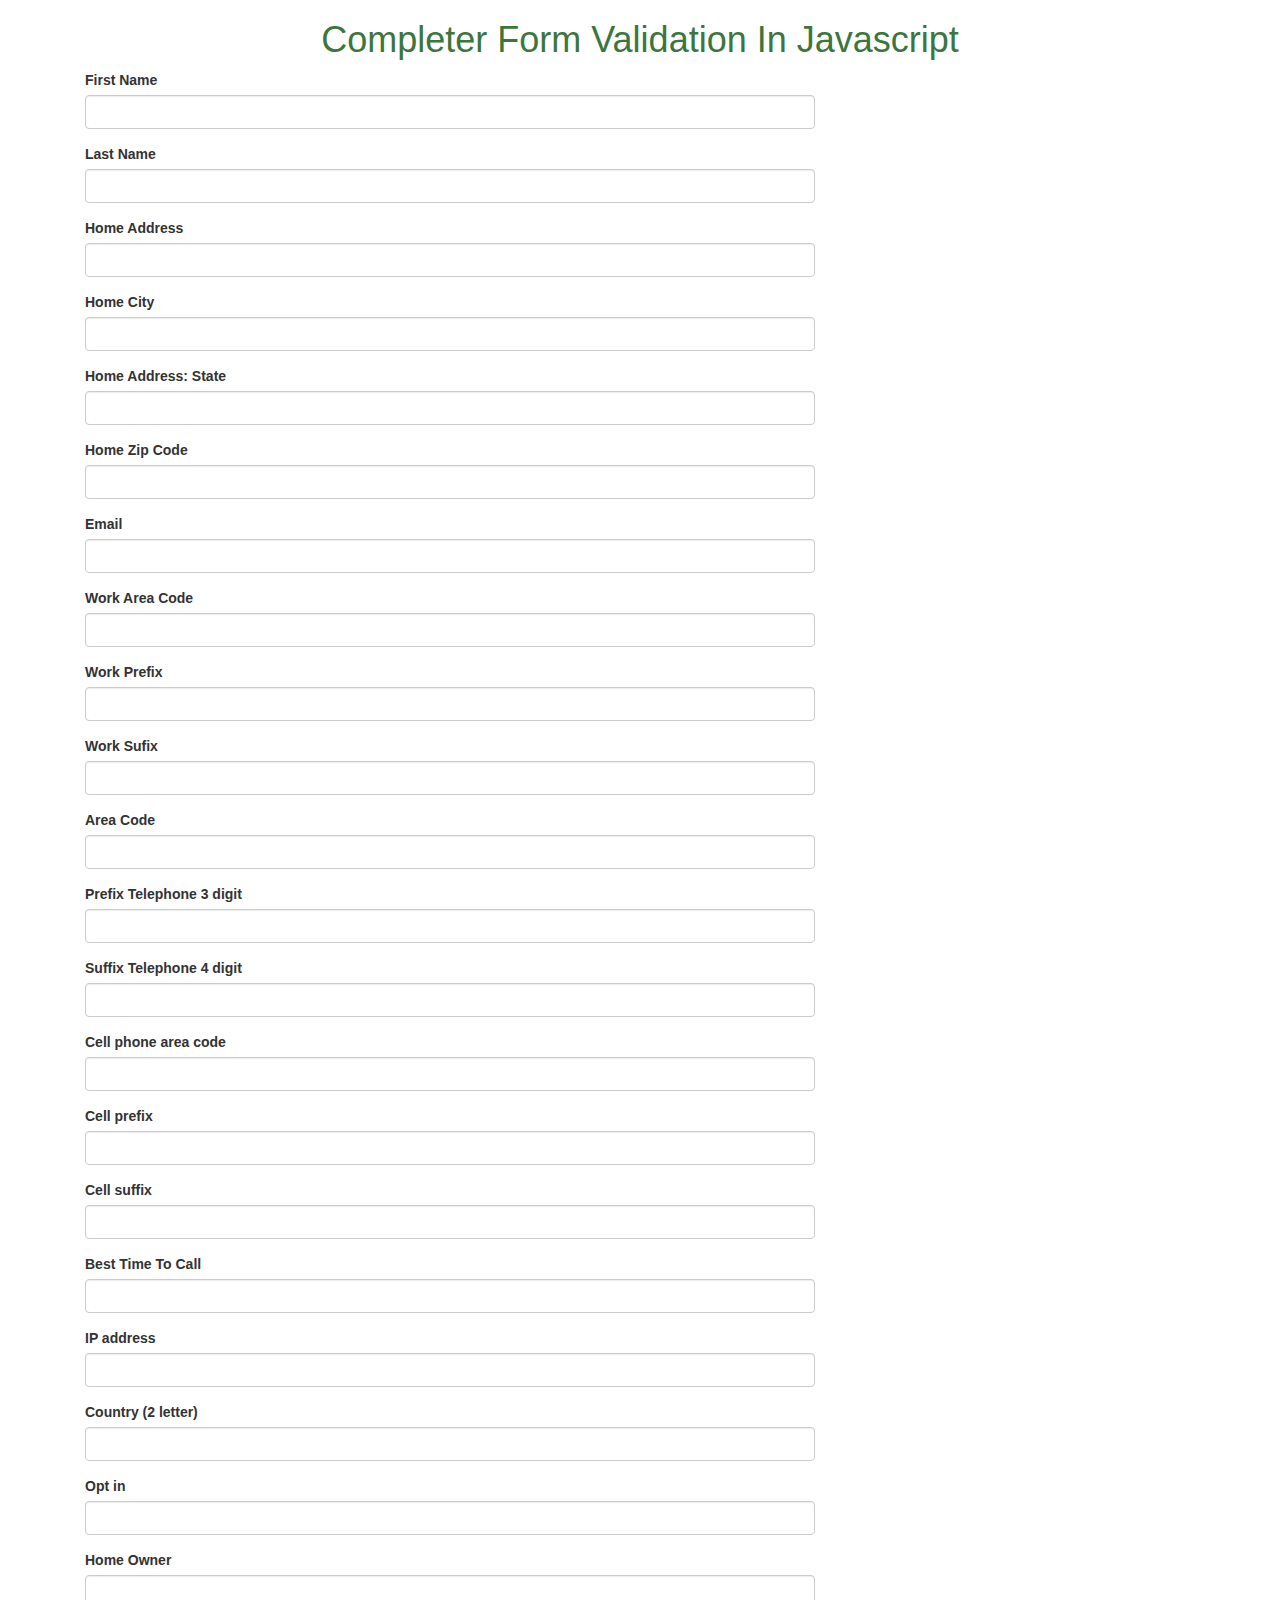
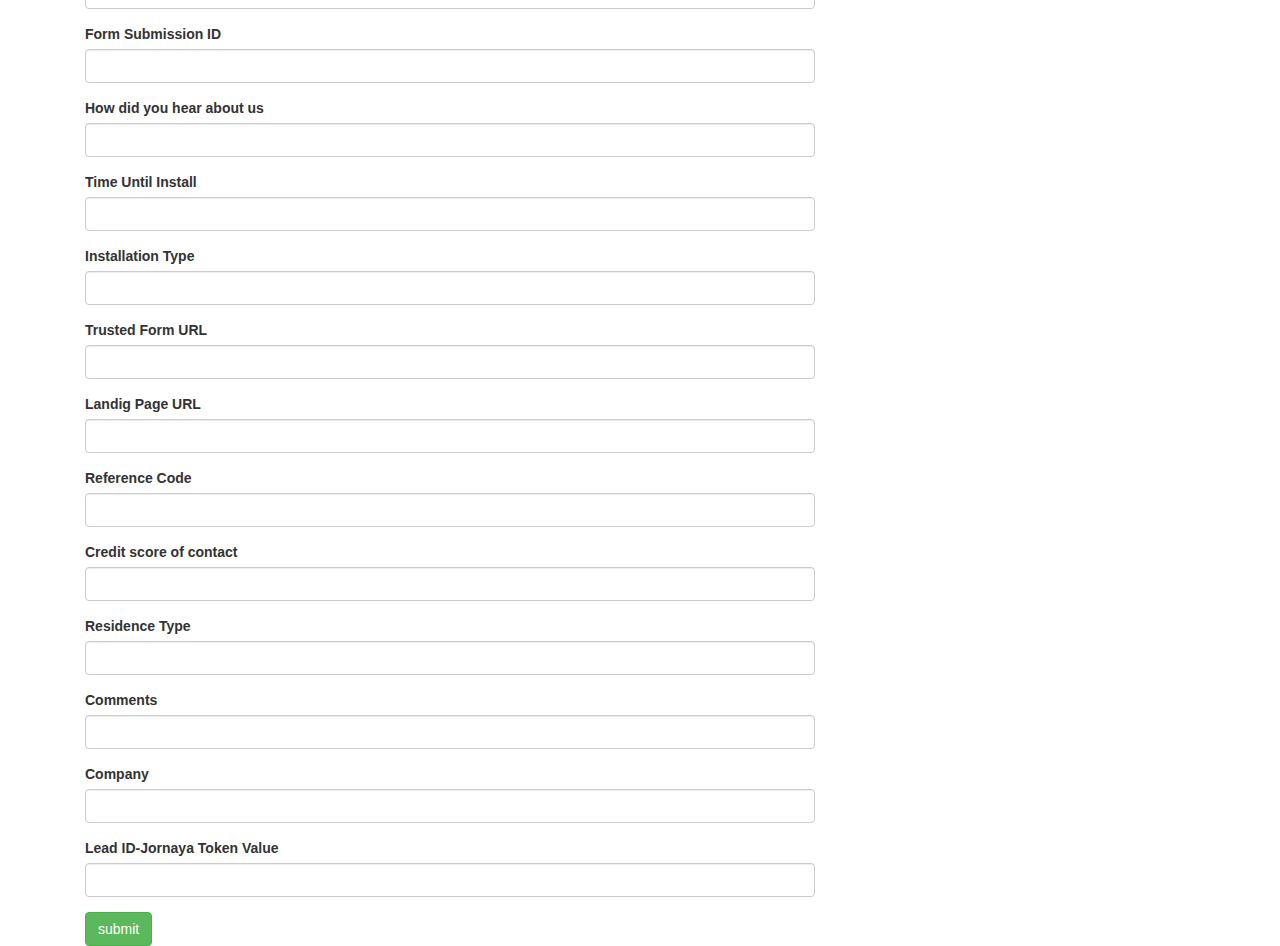
<file: index.html>
<!DOCTYPE html>
<html lang="en">

<head>
    <meta charset="UTF-8">
    <meta name="viewport" content="width=device-width, initial-scale=1.0">
    <meta http-equiv="X-UA-Compatible" content="ie=edge">
    <title>Document</title>
    <link rel="stylesheet" href="https://maxcdn.bootstrapcdn.com/bootstrap/3.3.7/css/bootstrap.min.css">
    <link rel="stylesheet" href="https://use.fontawesome.com/releases/v5.2.0/css/all.css" integrity="sha384-hWVjflwFxL6sNzntih27bfxkr27PmbbK/iSvJ+a4+0owXq79v+lsFkW54bOGbiDQ"
        crossorigin="anonymous">
</head>

<body>
    <div class="container">
        <h1 class="text-center text-success">Completer Form Validation In Javascript</h1>
        <div class="col-lg-8 m-auto d-block">
            <form action="#" onsubmit="return validation()" class="bg-light">

                <div class="form-group">
                    <label for="">First Name</label>
                    <input type="text" name="First Name" class="form-control" id="fname" autocomplete="off">
                    <span id="fnamewr" class="text-danger font-weight-bold"></span>
                </div>
                <div class="form-group">
                    <label for="">Last Name</label>
                    <input type="text" name="Last Name" class="form-control" id="lname" autocomplete="off">
                    <span id="lnamewr" class="text-danger font-weight-bold"></span>
                </div>
                <div class="form-group">
                    <label for="">Home Address</label>
                    <input type="text" name="home address" class="form-control" id="h_address" autocomplete="off">
                    <span id="h_addresswr" class="text-danger font-weight-bold"></span>
                </div>
                <div class="form-group">
                    <label for="">Home City</label>
                    <input type="text" name="home city" class="form-control" id="h_city" autocomplete="off">
                    <span id="h_citywr" class="text-danger font-weight-bold"></span>
                </div>
                <div class="form-group">
                    <label for="">Home Address: State</label>
                    <input type="text" name="homeaddress" class="form-control" id="h_state" autocomplete="off">
                    <span id="h_statewr" class="text-danger font-weight-bold"></span>
                </div>
                <div class="form-group">
                    <label for="">Home Zip Code</label>
                    <input type="text" name="homezipcode" class="form-control" id="h_zip" autocomplete="off">
                    <span id="h_zipwr" class="text-danger font-weight-bold"></span>
                </div>
                <div class="form-group">
                    <label for="">Email</label>
                    <input type="text" name="email" class="form-control" id="email" autocomplete="off">
                    <span id="emailwr" class="text-danger font-weight-bold"></span>
                </div>
                <div class="form-group">
                    <label for="">Work Area Code</label>
                    <input type="text" name="workareacode" class="form-control" id="w_area" autocomplete="off">
                    <span id="w_areawr" class="text-danger font-weight-bold"></span>
                </div>
                <div class="form-group">
                    <label for="">Work Prefix</label>
                    <input type="text" name="workprefix" class="form-control" id="w_prefix" autocomplete="off">
                    <span id="w_prefixwr" class="text-danger font-weight-bold"></span>
                </div>
                <div class="form-group">
                    <label for="">Work Sufix</label>
                    <input type="text" name="worksuffix" class="form-control" id="w_sufix" autocomplete="off">
                    <span id="w_sufixwr" class="text-danger font-weight-bold"></span>
                </div>
                <div class="form-group">
                    <label for="">Area Code</label>
                    <input type="text" name="area code" class="form-control" id="h_area" autocomplete="off">
                    <span id="h_areawr" class="text-danger font-weight-bold"></span>
                </div>
                <div class="form-group">
                    <label for="">Prefix Telephone 3 digit</label>
                    <input type="text" name="h_prefix" class="form-control" id="h_prefix" autocomplete="off">
                    <span id="h_prefixwr" class="text-danger font-weight-bold"></span>
                </div>
                <div class="form-group">
                    <label for="">Suffix Telephone 4 digit</label>
                    <input type="text" name="h_suffix" class="form-control" id="h_suffix" autocomplete="off">
                    <span id="h_suffixwr" class="text-danger font-weight-bold"></span>
                </div>
                <div class="form-group">
                    <label for="">Cell phone area code</label>
                    <input type="text" name="cellphone" class="form-control" id="c_area" autocomplete="off">
                    <span id="c_areawr" class="text-danger font-weight-bold"></span>
                </div>
                <div class="form-group">
                    <label for="">Cell prefix</label>
                    <input type="text" name="cellprefix" class="form-control" id="c_prefix" autocomplete="off">
                    <span id="c_prefixwr" class="text-danger font-weight-bold"></span>
                </div>
                <div class="form-group">
                    <label for="">Cell suffix</label>
                    <input type="text" name="cellsuffix" class="form-control" id="c_suffix" autocomplete="off">
                    <span id="c_suffixwr" class="text-danger font-weight-bold"></span>
                </div>
                <div class="form-group">
                    <label for="">Best Time To Call</label>
                    <input type="text" name="besttimetocall" class="form-control" id="contact_time" autocomplete="off">
                    <span id="contact_timewr" class="text-danger font-weight-bold"></span>
                </div>

                <div class="form-group">
                    <label for="">IP address</label>
                    <input type="text" name="ipaddress" class="form-control" id="ip_address" autocomplete="off">
                    <span id="ip_addresswr" class="text-danger font-weight-bold"></span>
                </div>
                <div class="form-group">
                    <label for="">Country (2 letter)</label>
                    <input type="text" name="country" class="form-control" id="country" autocomplete="off">
                    <span id="countrywr" class="text-danger font-weight-bold"></span>
                </div>

                <div class="form-group">
                    <label for="">Opt in</label>
                    <input type="text" name="opt_in" class="form-control" id="opt_in" autocomplete="off">
                    <span id="opt_inwr" class="text-danger font-weight-bold"></span>
                </div>
                <div class="form-group">
                    <label for="">Home Owner</label>
                    <input type="text" name="homeowner" class="form-control" id="homeowner" autocomplete="off">
                    <span id="homeownerwr" class="text-danger font-weight-bold"></span>
                </div>
                <div class="form-group">
                    <label for="">Form Submission ID</label>
                    <input type="text" name="formsubmissionid" class="form-control" id="form_submission_id"
                        autocomplete="off">
                    <span id="form_submission_idwr" class="text-danger font-weight-bold"></span>
                </div>
                <div class="form-group">
                    <label for="">How did you hear about us</label>
                    <input type="text" name="hearaboutus" class="form-control" id="source" autocomplete="off">
                    <span id="sourcewr" class="text-danger font-weight-bold"></span>
                </div>
                <div class="form-group">
                    <label for="">Time Until Install</label>
                    <input type="text" name="timetoinstall" class="form-control" id="time_to_install" autocomplete="off">
                    <span id="time_to_installwr" class="text-danger font-weight-bold"></span>
                </div>
                <div class="form-group">
                    <label for="">Installation Type</label>
                    <input type="text" name="installationtype" class="form-control" id="installation_type" autocomplete="off">
                    <span id="installation_typewr" class="text-danger font-weight-bold"></span>
                </div>
                <div class="form-group">
                    <label for="">Trusted Form URL</label>
                    <input type="text" name="trustedformurl" class="form-control" id="trusted_form_url" autocomplete="off">
                    <span id="trusted_form_urlwr" class="text-danger font-weight-bold"></span>
                </div>
                <div class="form-group">
                    <label for="">Landig Page URL</label>
                    <input type="text" name="landingpageurl" class="form-control" id="landing_page_url" autocomplete="off">
                    <span id="landing_page_urlwr" class="text-danger font-weight-bold"></span>
                </div>
                <div class="form-group">
                    <label for="">Reference Code</label>
                    <input type="text" name="ref_code" class="form-control" id="ref_code" autocomplete="off">
                    <span id="ref_codewr" class="text-danger font-weight-bold"></span>
                </div>
                <div class="form-group">
                    <label for="">Credit score of contact</label>
                    <input type="text" name="creditscore" class="form-control" id="credit_score" autocomplete="off">
                    <span id="credit_scorewr" class="text-danger font-weight-bold"></span>
                </div>
                <div class="form-group">
                    <label for="">Residence Type</label>
                    <input type="text" name="residencetype" class="form-control" id="residence_type" autocomplete="off">
                    <span id="residence_typewr" class="text-danger font-weight-bold"></span>
                </div>
                <div class="form-group">
                    <label for="">Comments</label>
                    <input type="text" name="comments" class="form-control" id="comments" autocomplete="off">
                    <span id="commentswr" class="text-danger font-weight-bold"></span>
                </div>
                <div class="form-group">
                    <label for="">Company</label>
                    <input type="text" name="Company" class="form-control" id="company" autocomplete="off">
                    <span id="company" class="text-danger font-weight-bold"></span>
                </div>
                <div class="form-group">
                    <label for="">Lead ID-Jornaya Token Value</label>
                    <input type="text" name="Leadidjornayatokenvalue" class="form-control" id="universal_leadid"
                        autocomplete="off">
                    <span id="universal_leadidwr" class="text-danger font-weight-bold"></span>
                </div>












                <!-- <div class="form-group">
                    <label for="">Password</label>
                    <input type="text" name="pass" class="form-control" id="pass" autocomplete="off">
                    <span id="password" class="text-danger font-weight-bold"></span>
                </div>
                <div class="form-group">
                    <label for="">Confirm Password</label>
                    <input type="text" name="conpass" class="form-control" id="conpass" autocomplete="off">
                    <span id="conpassword" class="text-danger font-weight-bold"></span>
                </div>
                <div class="form-group">
                    <label for="">Mobile</label>
                    <input type="text" name="mobile" class="form-control" id="mobile" autocomplete="off">
                    <span id="mobileValid" class="text-danger font-weight-bold"></span>
                </div>
                <div class="form-group">
                    <label for="">Email</label>
                    <input type="text" name="email" class="form-control" id="email" autocomplete="off">
                    <span id="emailValid" class="text-danger font-weight-bold"></span>
                </div> -->
                <input type="submit" name="submit" value="submit" class="btn btn-success">
            </form>
        </div>
    </div>
    <script type="text/javascript">

        function validation() {
            console.log("Working");

            //var user = document.getElementById('user').value;
            var homeaddress = document.getElementById('h_address').value;
            var homecity = document.getElementById('h_city').value;
            var homestate = document.getElementById('h_state').value;
            var email = document.getElementById('email').value;
            var workarea = document.getElementById('w_area').value;
            var workprefix = document.getElementById('w_prefix').value;
            var worksuffix = document.getElementById('w_sufix').value;
            var areacode = document.getElementById('h_area').value;
            var prefixtelephone = document.getElementById('h_prefix').value;
            var suffixtelephone = document.getElementById('h_suffix').value;
            var cellphonearea = document.getElementById('c_area').value;
            var cellprefix = document.getElementById('c_prefix').value;
            var cellsuffix = document.getElementById('c_suffix').value;
            var timetocall = document.getElementById('contact_time').value;
            var ipaddress = document.getElementById('ip_address').value;
            var country = document.getElementById('country').value;
            var optin = document.getElementById('opt_in').value;
            var homeowner = document.getElementById('homeowner').value;
            var formsubmissionid = document.getElementById('form_submission_id').value;
            var source = document.getElementById('source').value;
            var timetoinstall = document.getElementById('time_to_install').value;
            var installationtype = document.getElementById('installation_type').value;
            var trustedformurl = document.getElementById('trusted_form_url').value;
            var landingpageurl = document.getElementById('landing_page_url').value;
            var refcode = document.getElementById('ref_code').value;
            var creditscore = document.getElementById('credit_score').value;
            var residencetype = document.getElementById('residence_type').value;
            var comments = document.getElementById('comments').value;
            var company = document.getElementById('company').value;
            var universalleadid = document.getElementById('universal_leadid').value;











            //var pass = document.getElementById('pass').value;
            //var conpass = document.getElementById('conpass').value;
            //var mobile = document.getElementById('mobile').value;
            //var email = document.getElementById('email').value;
            //var email = document.getElementById('email').value;

            if ((homeaddress.length >= 40)) {
                document.getElementById('h_addresswr').innerHTML = "Home address must be in 40 characters"
                // return false
            }
            if ((homecity.length >= 39)) {
                document.getElementById('h_citywr').innerHTML = "City address must be in 39 characters"
                //return false
            }
            if ((homecity.length !== 2)) {
                document.getElementById('h_statewr').innerHTML = "Length must be in 2 characters"
                //return false
            }
            if ((email.charAt(email.length - 4) != '.') && (email.charAt(email.length - 3) != '.')) {
                document.getElementById('emailwr').innerHTML = ". invalid position"
                return false
            }

            // if (user === '') {
            //     document.getElementById('username').innerHTML = "Please Enter Your Name"
            //     return false
            // }
            // if ((user.length < 2) || (user.length > 20)) {
            //     document.getElementById('username').innerHTML = "User length must be between 2 and 20"
            //     return false
            // }
            // if (!isNaN(user)) {
            //     document.getElementById('username').innerHTML = "Only characters are allowed"
            //     return false
            // }

            if ((workarea < 100) || (workarea > 999)) {

                document.getElementById('w_areawr').innerHTML = "Range between 100 & 999"

            }
            if (workprefix > 999) {
                document.getElementById('w_prefixwr').innerHTML = "Range between 999"

            }
            if ((worksuffix < 0) || (worksuffix > 9999)) {
                document.getElementById('w_suffixwr').innerHTML = "Range between 0 and 9999"

            }
            if ((areacode < 100) || (areacode > 999)) {
                document.getElementById('h_areawr').innerHTML = "Range between 100 and 999"

            }
            if ((prefixtelephone < 0) || (prefixtelephone > 999)) {
                document.getElementById('h_prefixwr').innerHTML = "Range between 0 and 999"

            }
            if ((suffixtelephone < 0) || (suffixtelephone > 9999)) {
                document.getElementById('h_suffixwr').innerHTML = "Range between 0 and 9999"

            }
            if ((cellphonearea < 100) || (cellphonearea > 999)) {
                document.getElementById('c_areawr').innerHTML = "Range between 100 and 999"

            }
            if ((cellphonearea < 100) || (cellphonearea > 999)) {
                document.getElementById('c_areawr').innerHTML = "Range between 100 and 999"

            }
            if ((cellprefix < 0) || (cellprefix > 999)) {
                document.getElementById('c_prefixwr').innerHTML = "Range between 0 and 999"

            }
            if ((cellsuffix < 0) || (cellsuffix > 9999)) {
                document.getElementById('c_suffixwr').innerHTML = "Range between 0 and 9999"

            }
            if (country.length > 2) {
                document.getElementById('countrywr').innerHTML = "Only two letter"

            }
            if (homeowner.length > 40) {
                document.getElementById('homeownerwr').innerHTML = "length should be in 40 characters"

            }
            if (universalleadid.length > 60) {
                document.getElementById('universal_leadid').innerHTML = "length should be in 60 characters"

            }
            if (pass === '') {
                document.getElementById('password').innerHTML = "Please Enter password"
                return false
            }
            if ((pass.length <= 2) || (pass.length > 20)) {
                document.getElementById('password').innerHTML = "password length must be between 3 and 20"
                return false
            }
            if (conpass === '') {
                document.getElementById('conpassword').innerHTML = "Please Enter conpass"
                return false
            }
            if (pass !== conpass) {
                document.getElementById('conpassword').innerHTML = "password didn't match"
                return false
            }
            if (mobile === '') {
                document.getElementById('mobileValid').innerHTML = "Please Enter mobile"
                return false
            }
            if (!isNaN('mobile')) {
                document.getElementById('mobileValid').innerHTML = "Please enter only digits"
                return false
            }
            if (email === '') {
                document.getElementById('emailValid').innerHTML = "Please Enter email"
                return false
            }
            if (email.indexOf('@') <= 0) {
                document.getElementById('emailValid').innerHTML = "@ Invalid position"
                return false
            }
            if ((email.charAt(email.length - 4) != '.') && (email.charAt(email.length - 3) != '.')) {
                document.getElementById('emailValid').innerHTML = ". invalid position"
                return false
            }
        }

    </script>
</body>

</html>
</file>
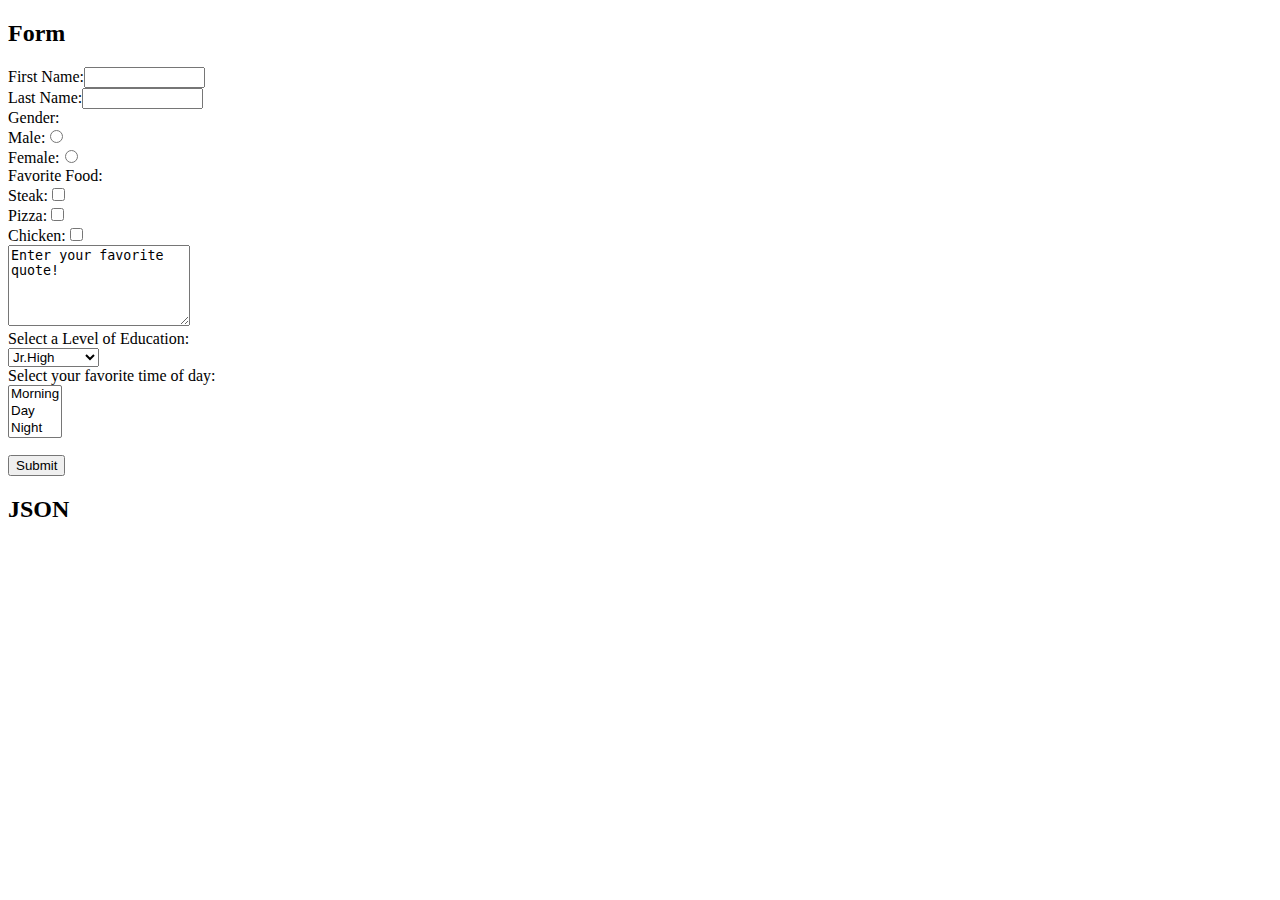
<file: indexjs.html>
<!DOCTYPE html>
<html lang="en">

<head>
    <meta charset="UTF-8">
    <meta name="viewport" content="width=device-width, initial-scale=1.0">
    <meta http-equiv="X-UA-Compatible" content="ie=edge">
    <title>Document</title>
    <script src="https://code.jquery.com/jquery-3.3.1.min.js" integrity="sha256-FgpCb/KJQlLNfOu91ta32o/NMZxltwRo8QtmkMRdAu8="
        crossorigin="anonymous"></script>

</head>

<body>

    <h2>Form</h2>
    <form action="" method="post">
        First Name:<input type="text" name="Fname" maxlength="12" size="12" /> <br />
        Last Name:<input type="text" name="Lname" maxlength="36" size="12" /> <br />
        Gender:<br />
        Male:<input type="radio" name="gender" value="Male" /><br />
        Female:<input type="radio" name="gender" value="Female" /><br />
        Favorite Food:<br />
        Steak:<input type="checkbox" name="food[]" value="Steak" /><br />
        Pizza:<input type="checkbox" name="food[]" value="Pizza" /><br />
        Chicken:<input type="checkbox" name="food[]" value="Chicken" /><br />
        <textarea wrap="physical" cols="20" name="quote" rows="5">Enter your favorite quote!</textarea><br />
        Select a Level of Education:<br />
        <select name="education">
            <option value="Jr.High">Jr.High</option>
            <option value="HighSchool">HighSchool</option>
            <option value="College">College</option>
        </select><br />
        Select your favorite time of day:<br />
        <select size="3" name="TofD">
            <option value="Morning">Morning</option>
            <option value="Day">Day</option>
            <option value="Night">Night</option>
        </select>
        <p><input type="submit" /></p>
    </form>
    <h2>JSON</h2>
    <pre id="result">
        </pre>
    <script>
        $.fn.serializeObject = function () {
            var o = {};
            var a = this.serializeArray();
            $.each(a, function () {
                if (o[this.name] !== undefined) {
                    if (!o[this.name].push) {
                        o[this.name] = [o[this.name]];
                    }
                    o[this.name].push(this.value || '');
                } else {
                    o[this.name] = this.value || '';
                }
            });
            return o;
        };

        $(function () {
            $('form').submit(function () {
                $('#result').text(JSON.stringify($('form').serializeObject()));
                return false;
            });
        });
    </script>
</body>

</html>
</file>
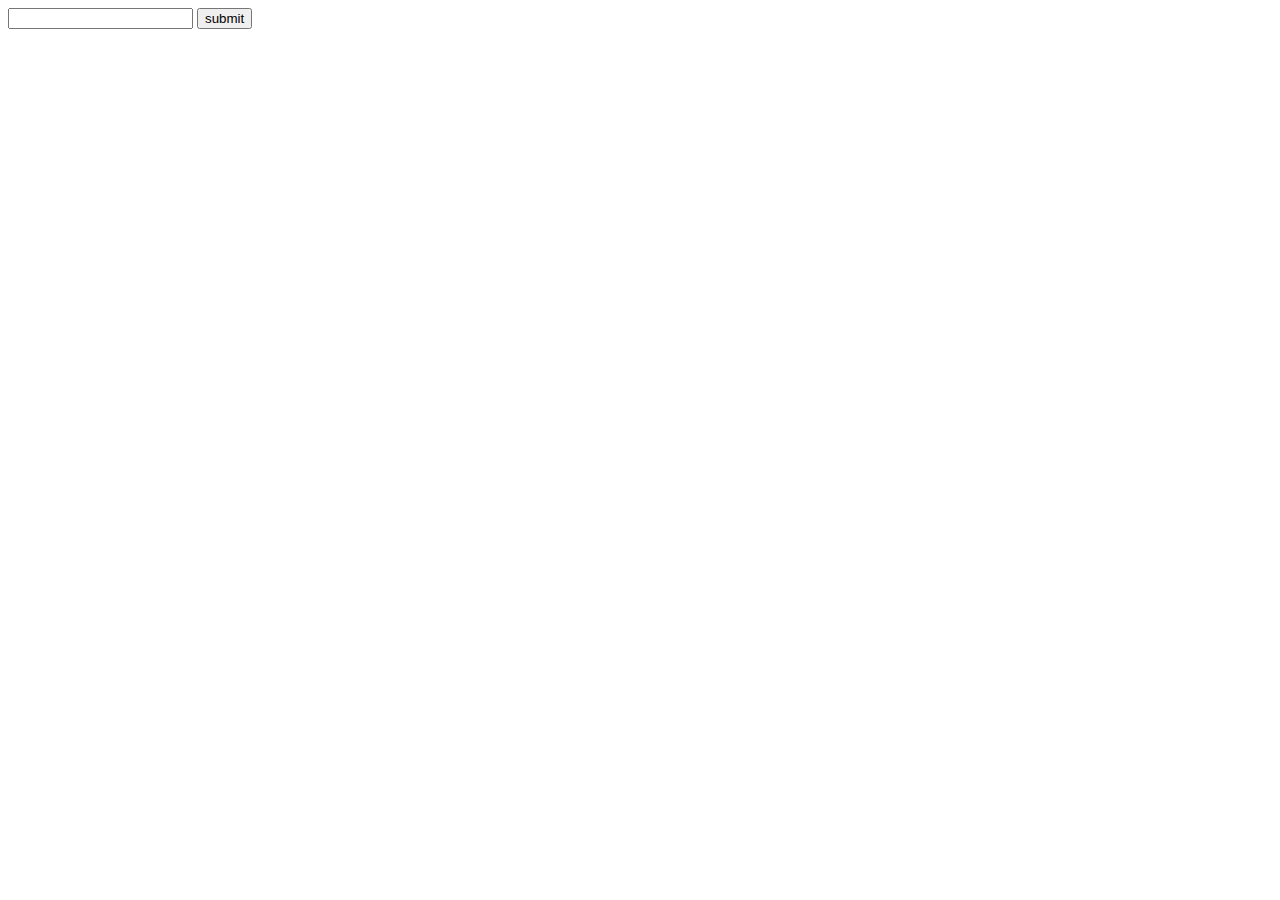
<file: test.html>
<!DOCTYPE html>
<html lang="en">

<head>
    <meta charset="UTF-8">
    <meta name="viewport" content="width=device-width, initial-scale=1.0">
    <meta http-equiv="X-UA-Compatible" content="ie=edge">
    <title>Document</title>
</head>

<body>
    <div>
        <form action="#" onsubmit="return validation()" class="bg-light">

            <input type="text" id="number">
            <input type="submit" name="submit" value="submit" class="btn btn-success">

        </form>
    </div>
    <script>
        function validation() {
            var homeaddress = document.getElementById('number').value;

            if (homeaddress >= 10) {
                console.log("Working");

            }
            else {
                console.log("Not working");

            }
        }
    </script>


</body>

</html>
</file>
